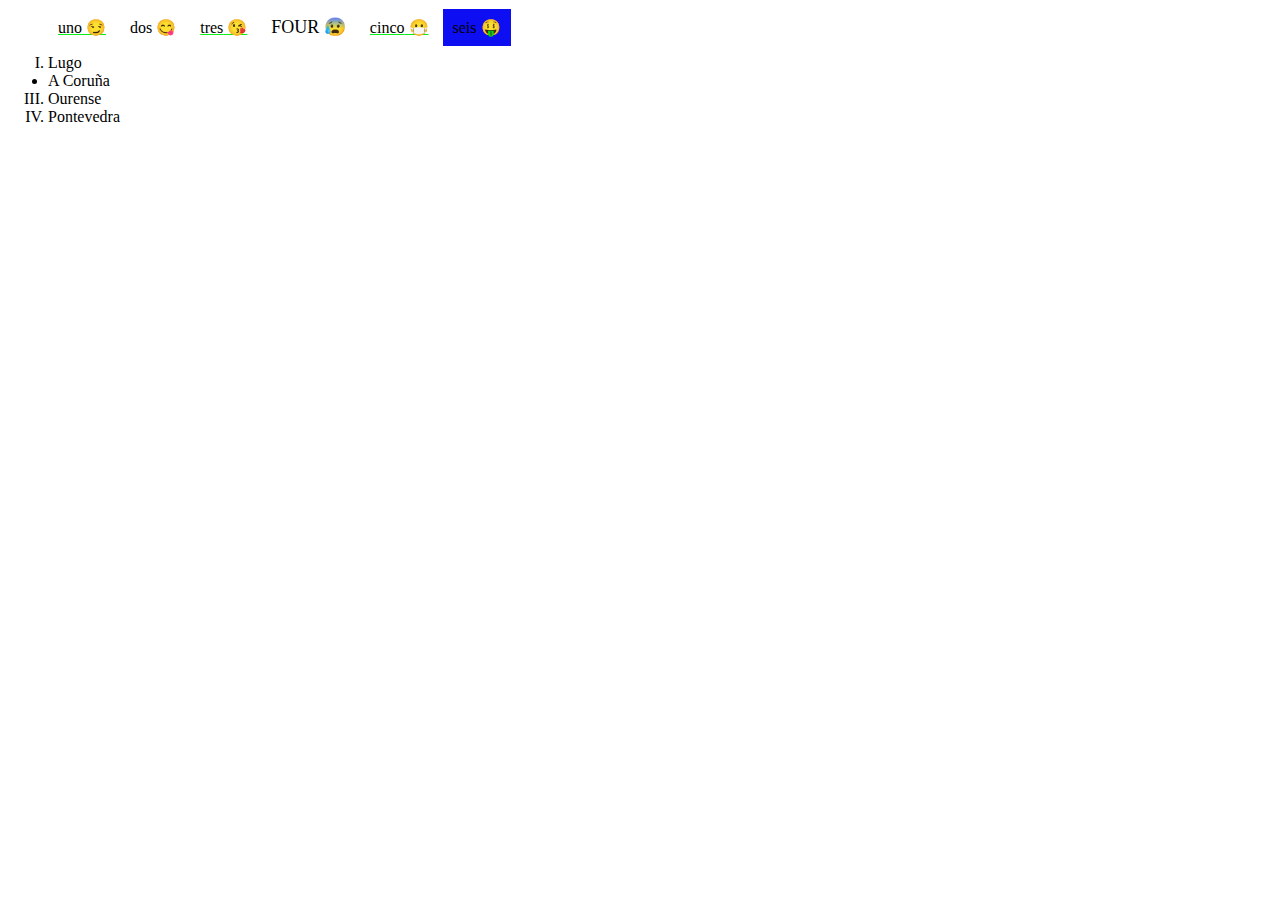
<file: css/04.ejercicio-css-1/index.html>
<!DOCTYPE html>
<html lang="es">

<head>
  <meta charset="UTF-8">
  <meta http-equiv="X-UA-Compatible" content="IE=edge">
  <meta name="viewport" content="width=device-width, initial-scale=1.0">
  <title>Ejercicio CSS 1</title>
  <link rel="stylesheet" href="./style.css">
</head>

<body>
  <ul class="lista">
    <li>uno</li>
    <li>dos</li>
    <li>tres</li>
    <li lang="en">four</li>
    <li>cinco</li>
    <li>seis</li>
  </ul>

  <ul id="provincias">
    <li>Lugo</li>
    <li>A Coruña</li>
    <li>Ourense</li>
    <li>Pontevedra</li>
  </ul>

</body>

</html>
</file>
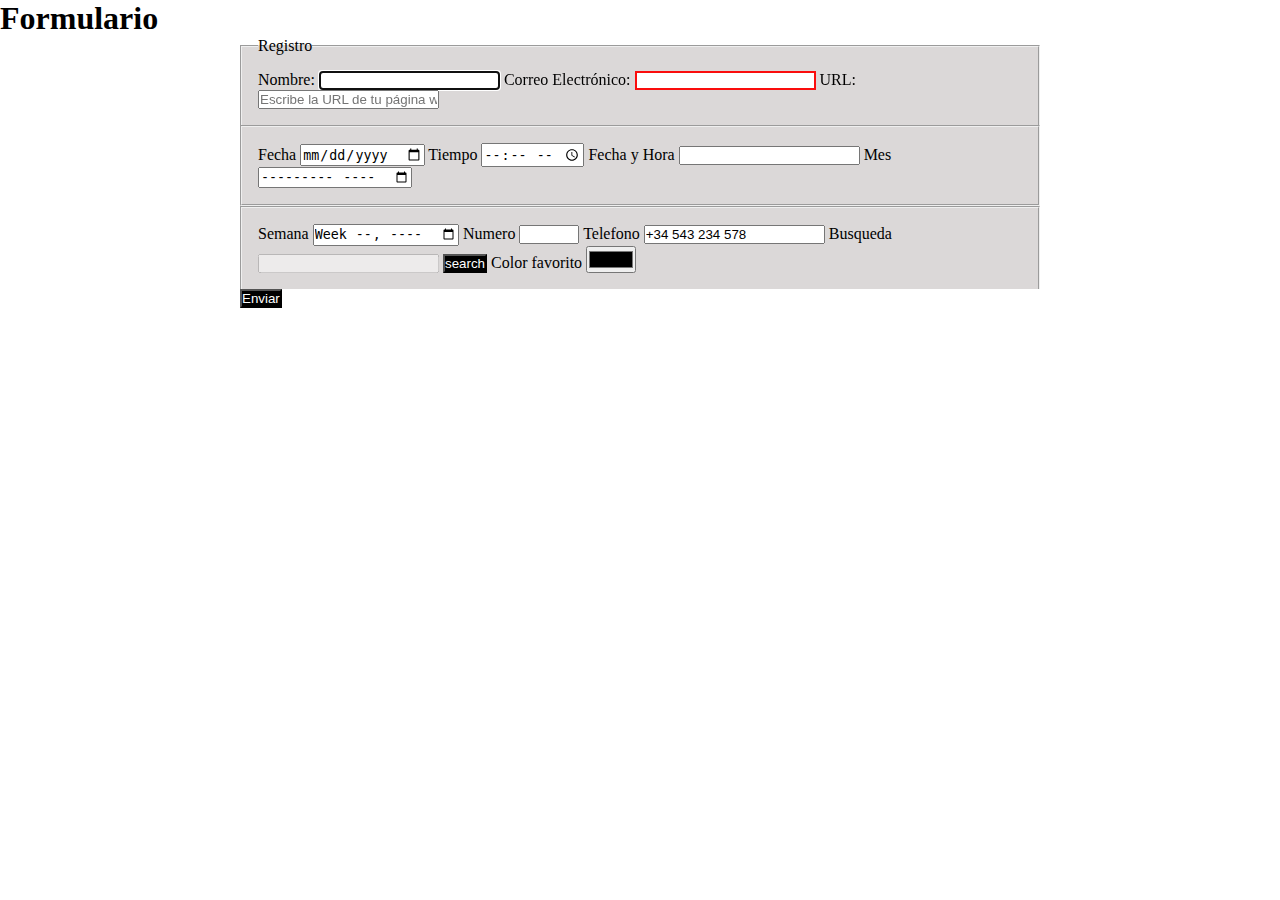
<file: css/05.ejercicio-css-2/index.html>
<!DOCTYPE html>
<html lang="es">

<head>
  <meta charset="UTF-8">
  <meta http-equiv="X-UA-Compatible" content="IE=edge">
  <meta name="viewport" content="width=device-width, initial-scale=1.0">
  <title>Ejercicio CSS 2</title>
  <link rel="stylesheet" href="style.css">
</head>

<body>
  <header>
    <h1>Formulario</h1>
  </header>
  <form action="" method="GET">
    <fieldset>
      <legend>Registro</legend>
      <label for="name">Nombre:</label>
      <input type="text" name="name" id="name" required autofocus />
      <label for="email">Correo Electrónico:</label>
      <input type="email" name="email" id="email" required />
      <label for="url">URL:</label>
      <input type="text" name="url" id="url" placeholder="Escribe la URL de tu página web personal" />
    </fieldset>
    <fieldset>
      <label for="date">Fecha</label>
      <input type="date" name="date" id="date" />
      <label for="time">Tiempo</label>
      <input type="time" name="time" id="time" />
      <label for="datetime"> Fecha y Hora</label>
      <input type="datetime" name="datetime" id="datetime" />
      <label for="month">Mes</label>
      <input type="month" name="month" id="month" />
    </fieldset>
    <fieldset>
      <label for="week">Semana</label>
      <input type="week" name="week" id="week" />
      <label for="number">Numero</label>
      <input type="number" name="number" id="number" min="-10" max="10" />
      <label for="tel">Telefono</label>
      <input type="tel" name="tel" id="tel" value="+34 543 234 578" readonly /> 
      <label for="search">Busqueda</label>
      <input type="search" id="search" name="search" disabled />
      <button type="button">search</button>
      <label for="favouritecolor">Color favorito</label>
      <input type="color" name="color" id="color" />
    </fieldset>
      <button type="submit">Enviar</button>
    </form>
</body>

</html>
</file>
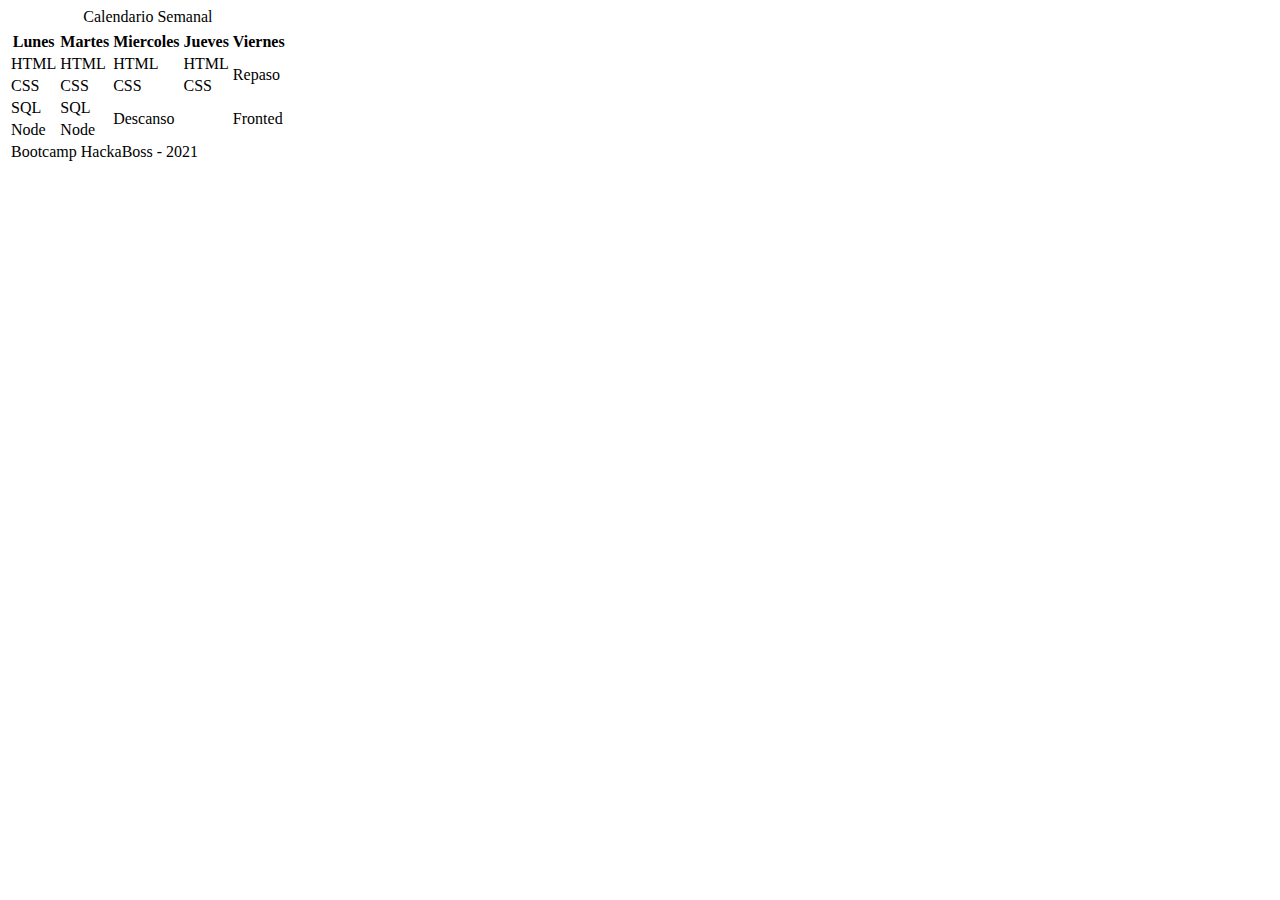
<file: html/02.ejercicio-html-2/index.html>
<!DOCTYPE html>
<html lang="es">

<head>
  <meta charset="UTF-8">
  <meta http-equiv="X-UA-Compatible" content="IE=edge">
  <meta name="viewport" content="width=device-width, initial-scale=1.0">
  <title>Ejercicio HTML 2</title>
</head>

<body>
<table>
       <caption>Calendario Semanal</caption>
       <thead>
           <tr>
               <th colspan="4"></th>
           </tr>
           <tr>
               
               <th>Lunes</th>
               <th>Martes</th>
               <th>Miercoles</th>
               <th>Jueves</th>
               <th>Viernes</th>            
           </tr>
           
       </thead>
       <tbody>
            <tr>
              <td>HTML</td>
              <td>HTML</td>
              <td>HTML</td>
              <td>HTML</td>
              <td rowspan="2">Repaso</td>           
           </tr>
           <tr>
              <td>CSS</td>
              <td>CSS</td>
              <td>CSS</td>
              <td>CSS</td>
            </tr>
            <tr>
              <td>SQL</td>
              <td>SQL</td>
              <td rowspan="2" colspan="2">Descanso</td>
              <td rowspan="2">Fronted</td>
            </tr>
             <tr>
              <td>Node</td>
              <td>Node</td>
            </tr>
            <tr>
              <td colspan="4">Bootcamp HackaBoss - 2021</td>
            </tr>
      </tbody>
</body>

</html>
</file>
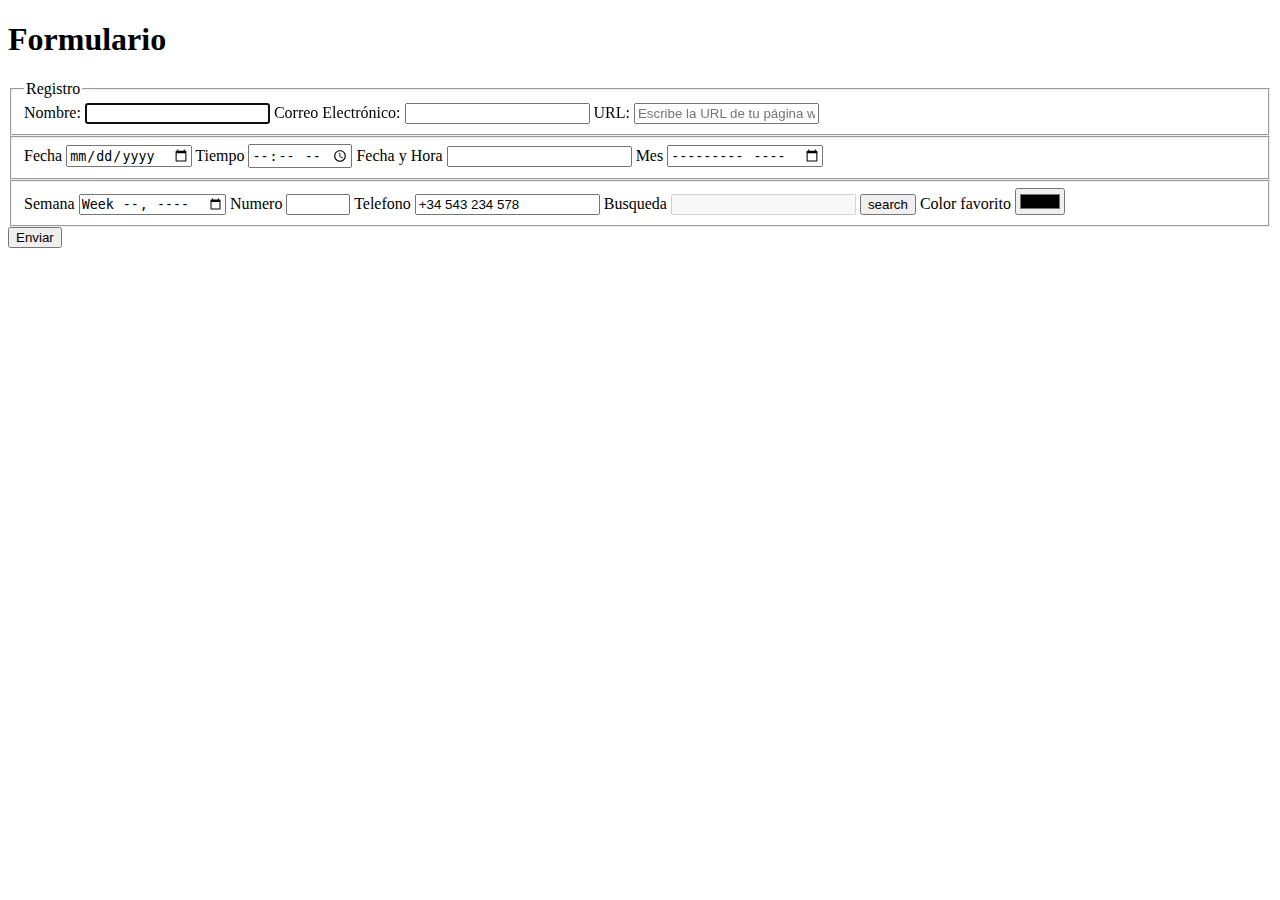
<file: html/03.ejercicio-html-3/index.html>
<!DOCTYPE html>
<html lang="es">

<head>
  <meta charset="UTF-8">
  <meta http-equiv="X-UA-Compatible" content="IE=edge">
  <meta name="viewport" content="width=device-width, initial-scale=1.0">
  <title>Ejercicio HTML 3</title>
</head>

<body>
  <header>
    <h1>Formulario</h1>
  </header>
  <form action="" method="GET">
    <fieldset>
      <legend>Registro</legend>
      <label for="name">Nombre:</label>
      <input type="text" name="name" id="name" required autofocus />
      <label for="email">Correo Electrónico:</label>
      <input type="email" name="email" id="email" required />
      <label for="url">URL:</label>
      <input type="text" name="url" id="url" placeholder="Escribe la URL de tu página web personal" />
    </fieldset>
    <fieldset>
      <label for="date">Fecha</label>
      <input type="date" name="date" id="date" />
      <label for="time">Tiempo</label>
      <input type="time" name="time" id="time" />
      <label for="datetime"> Fecha y Hora</label>
      <input type="datetime" name="datetime" id="datetime" />
      <label for="month">Mes</label>
      <input type="month" name="month" id="month" />
    </fieldset>
    <fieldset>
      <label for="week">Semana</label>
      <input type="week" name="week" id="week" />
      <label for="number">Numero</label>
      <input type="number" name="number" id="number" min="-10" max="10" />
      <label for="tel">Telefono</label>
      <input type="tel" name="tel" id="tel" value="+34 543 234 578" readonly /> 
      <label for="search">Busqueda</label>
      <input type="search" id="search" name="search" disabled />
      <button type="button">search</button>
      <label for="favouritecolor">Color favorito</label>
      <input type="color" name="color" id="color" />
    </fieldset>
      <button type="submit">Enviar</button>
    </form>
</body>

</html>
</file>
<file: css/04.ejercicio-css-1/style.css>
.lista li:last-child {
    background-color: rgb(14, 14, 243);
}

.lista li:nth-child(odd) {
    text-decoration-line: underline;
    text-decoration-color: rgb(11, 238, 23);
}

.lista li{
    display: inline;
    padding: 10px;
}

.lista li:nth-child(1):after {
  content: " 😏" ;
}

.lista li:nth-child(2):after {
     content: " 😋";
 }

.lista li:nth-child(3):after {
  content: " 😘" ;
}

.lista li:nth-child(4):after {
  content: " 😰" ;
  
}

.lista li:nth-child(5):after {
  content: " 😷" ;
}

.lista li:nth-child(6):after {
  content: " 🤑" ;
}

.lista li:nth-child(4) {
    font-size: large;
    text-transform: capitalize;
    text-transform: uppercase;
}

#provincias li:not(:nth-child(2)) {
    list-style-type:upper-roman;
}
</file>
<file: css/05.ejercicio-css-2/style.css>
* {
    margin: 0;
    padding: 0;
    box-sizing: border-box;
}

form {
    margin-left: auto;
    margin-right: auto;
    max-width: 800px;
    min-width: 400px;
}

form input:required {
    border:2px solid rgb(250, 13, 13);
}

fieldset {
    background-color: rgba(151, 143, 143, 0.349);
    padding: 1rem;
}

fieldset:hover {
    background-color: gray;
}

fieldset:not(:nth-child(2)) {
    border-bottom: black 5px;
}

button {
    color:#ffffff;
    background-color:#000000;
}
</file>
